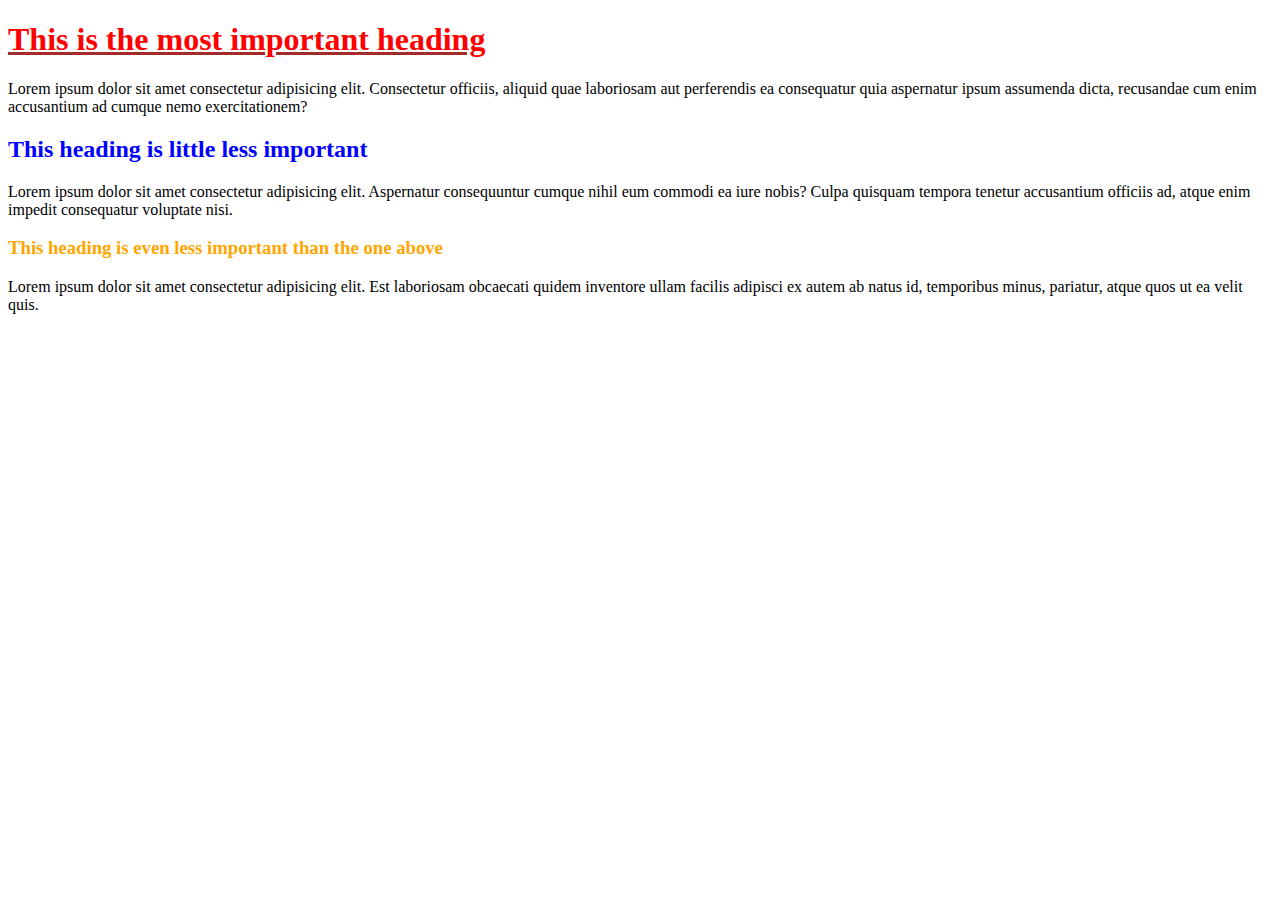
<file: index.html>
<!-- Shows what kind of document this is  - HTML -->
<!DOCTYPE Html>
<html lang="en">
<!-- Includes meta information about the HTML document - users can't see anything in here as a part of the HTML page -->
<head>
    <meta charset="UTF-8">
    <meta name="author" content="Nayana">
    <meta name="description" content="This website is just an exercise to practice the basic html structure">
    <title>Basic structure Practice</title>
    <!-- <style>
        h2{
            color: blue;
        }
    </style> -->
    <link rel="stylesheet" href="styles.css">


</head>
<body>
    
    <!-- Its main heading .Big in size -->
    <h1>This is the most important heading</h1>
   <!--  To write some block of text we use paragraph -->
    <p>Lorem ipsum dolor sit amet consectetur adipisicing elit. Consectetur officiis, aliquid quae laboriosam aut perferendis ea consequatur quia aspernatur ipsum assumenda dicta, recusandae cum enim accusantium ad cumque nemo exercitationem?</p>

    <h2>This heading is little less important</h2>
    <p>Lorem ipsum dolor sit amet consectetur adipisicing elit. Aspernatur consequuntur cumque nihil eum commodi ea iure nobis? Culpa quisquam tempora tenetur accusantium officiis ad, atque enim impedit consequatur voluptate nisi.</p>

    <h3>This heading is even less important than the one above</h3>
    <p>Lorem ipsum dolor sit amet consectetur adipisicing elit. Est laboriosam obcaecati quidem inventore ullam facilis adipisci ex autem ab natus id, temporibus minus, pariatur, atque quos ut ea velit quis.</p>
</body>


</html>
</file>
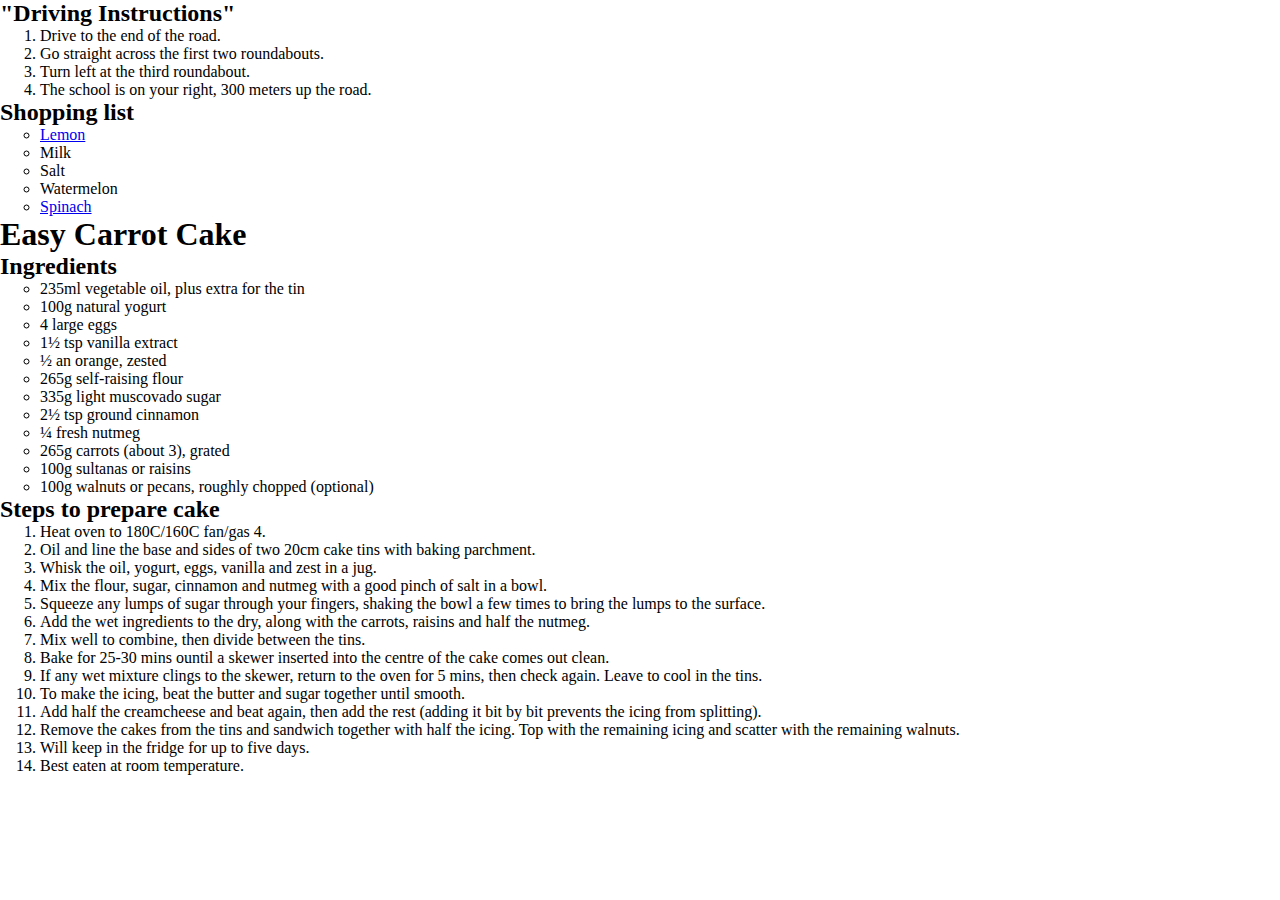
<file: indexol.html>
<!DOCTYPE html>
<html lang="en">
    <head>
        <meta charset="UTF-8">
        <meta name="Author" content= "Nayana">
        <meta name="description" content="About list">
        <title>Types of lists</title> 
        <link rel="stylesheet" href="styleol.css">


    </head>

    <body>
        <h2>"Driving Instructions"</h2>
        <ol>
            <li>Drive to the end of the road.</li>
            <li>Go straight across the first two roundabouts.</li>
            <li>Turn left at the third roundabout.</li>
            <li>The school is on your right, 300 meters up the road.</li>
        </ol>
        
       
         <h2>Shopping list</h2>
            <ul>
                <li>
                    <a href="https://en.wikipedia.org/wiki/Lemon#/media/File:Lemon_-_whole_and_split.jpg" target="_blank">Lemon</a>
                </li>
                <li>Milk</li>
                <li>Salt</li>
                <li>Watermelon</li>
                <li>
                    <a href="https://www.google.com/url?sa=i&url=https%3A%2F%2Fwww.medicalnewstoday.com%2Farticles%2F270609&psig=AOvVaw3tfuJeLYxpPVV-W13tyuR5&ust=1644522386825000&source=images&cd=vfe&ved=0CAsQjRxqFwoTCJiTw7ex8_UCFQAAAAAdAAAAABAZ">Spinach</a>
                </li>
            </ul>

        <h1>Easy Carrot Cake</h1>
        <h2>Ingredients</h2>
        <ul>
            <li>235ml vegetable oil, plus extra for the tin</li>
            <li>100g natural yogurt</li>
            <li>4 large eggs</li>
            <li>1½ tsp vanilla extract</li>
            <li>½ an orange, zested</li>
            <li>265g self-raising flour</li>
            <li>335g light muscovado sugar</li>
            <li>2½ tsp ground cinnamon</li>
            <li>¼ fresh nutmeg</li>
            <li>265g carrots (about 3), grated</li>
            <li>100g sultanas or raisins</li>
            <li>100g walnuts or pecans, roughly chopped (optional)</li>
        </ul>
        <h2>Steps to prepare cake</h2>
        <ol>
            <li>Heat oven to 180C/160C fan/gas 4.</li>
            
            <li>Oil and line the base and sides of two 20cm cake tins with baking parchment.</li>
            <li>Whisk the oil, yogurt, eggs, vanilla and zest in a jug.</li>
            <li>Mix the flour, sugar, cinnamon and nutmeg with a good pinch of salt in a bowl. </li>
            <li>Squeeze any lumps of sugar through your fingers, shaking the bowl a few times to bring the lumps to the surface.</li>
            <li>Add the wet ingredients to the dry, along with the carrots, raisins and half the nutmeg.</li>
            <li>Mix well to combine, then divide between the tins.</li>
            <li>Bake for 25-30 mins ountil a skewer inserted into the centre of the cake comes out clean.</li>
            <li>If any wet mixture clings to the skewer, return to the oven for 5 mins, then check again. Leave to cool in the tins.</li>
            <li>To make the icing, beat the butter and sugar together until smooth.</li>
            <li>Add half the creamcheese and beat again, then add the rest (adding it bit by bit prevents the icing from splitting).</li>
            <li>Remove the cakes from the tins and sandwich together with half the icing. Top with the remaining icing and scatter with the remaining walnuts.</li>
            <li> Will keep in the fridge for up to five days.</li>
            <li>Best eaten at room temperature.</li>
        </ol>
       

  
    </body>
</html>
</file>
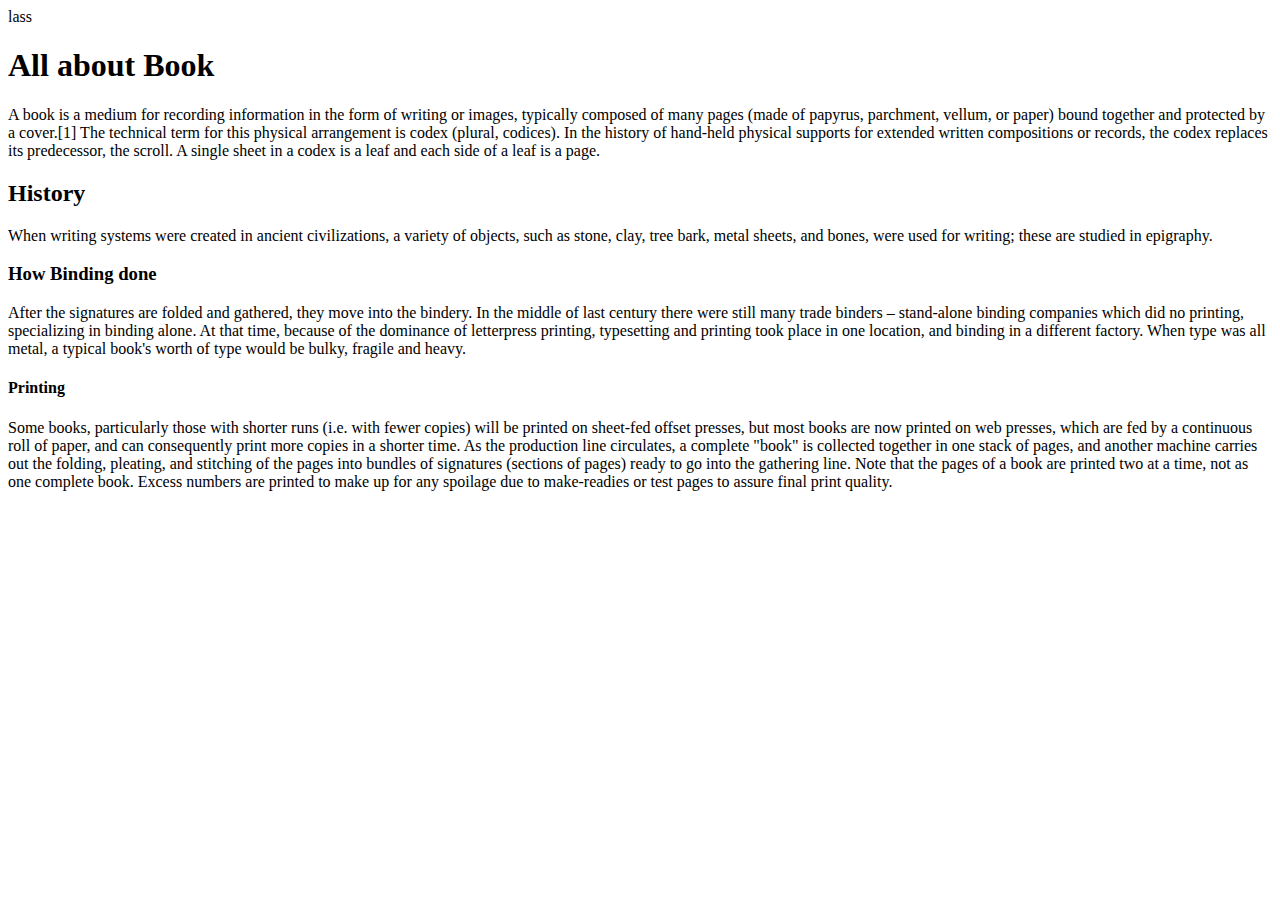
<file: wikipediabook.html>
lass<!DOCTYPE html>
<html>
<head>
    <meta charset="UTF-8">
    <meta name="Authour" content="Nayana">
    
    <title>Its about Book</title>
</head>
<body>
    <h1>All about Book</h1>
    <p>A book is a medium for recording information in the form of writing or images, typically composed of many pages (made of papyrus, parchment, vellum, or paper) bound together and protected by a cover.[1] The technical term for this physical arrangement is codex (plural, codices). In the history of hand-held physical supports for extended written compositions or records, the codex replaces its predecessor, the scroll. A single sheet in a codex is a leaf and each side of a leaf is a page.

    </p>

    <h2>History</h2>
    <p>When writing systems were created in ancient civilizations, a variety of objects, such as stone, clay, tree bark, metal sheets, and bones, were used for writing; these are studied in epigraphy.</p>

    <h3>How Binding done</h3>
    <div>After the signatures are folded and gathered, they move into the bindery. In the middle of last century there were still many trade binders – stand-alone binding companies which did no printing, specializing in binding alone. At that time, because of the dominance of letterpress printing, typesetting and printing took place in one location, and binding in a different factory. When type was all metal, a typical book's worth of type would be bulky, fragile and heavy.</div>

<h4>Printing</h4>
<p>Some books, particularly those with shorter runs (i.e. with fewer copies) will be printed on sheet-fed offset presses, but most books are now printed on web presses, which are fed by a continuous roll of paper, and can consequently print more copies in a shorter time. As the production line circulates, a complete "book" is collected together in one stack of pages, and another machine carries out the folding, pleating, and stitching of the pages into bundles of signatures (sections of pages) ready to go into the gathering line. Note that the pages of a book are printed two at a time, not as one complete book. Excess numbers are printed to make up for any spoilage due to make-readies or test pages to assure final print quality.</p>
</body>
</html>
</file>
<file: styles.css>
h3{
    color: orange;
}

h1{
    color: red;
    text-decoration: underline brown;
}

h2{
    color: blue;
}
</file>
<file: styleol.css>
* {
    margin: 0;
}

ul{
    list-style-type: circle;
}
</file>
